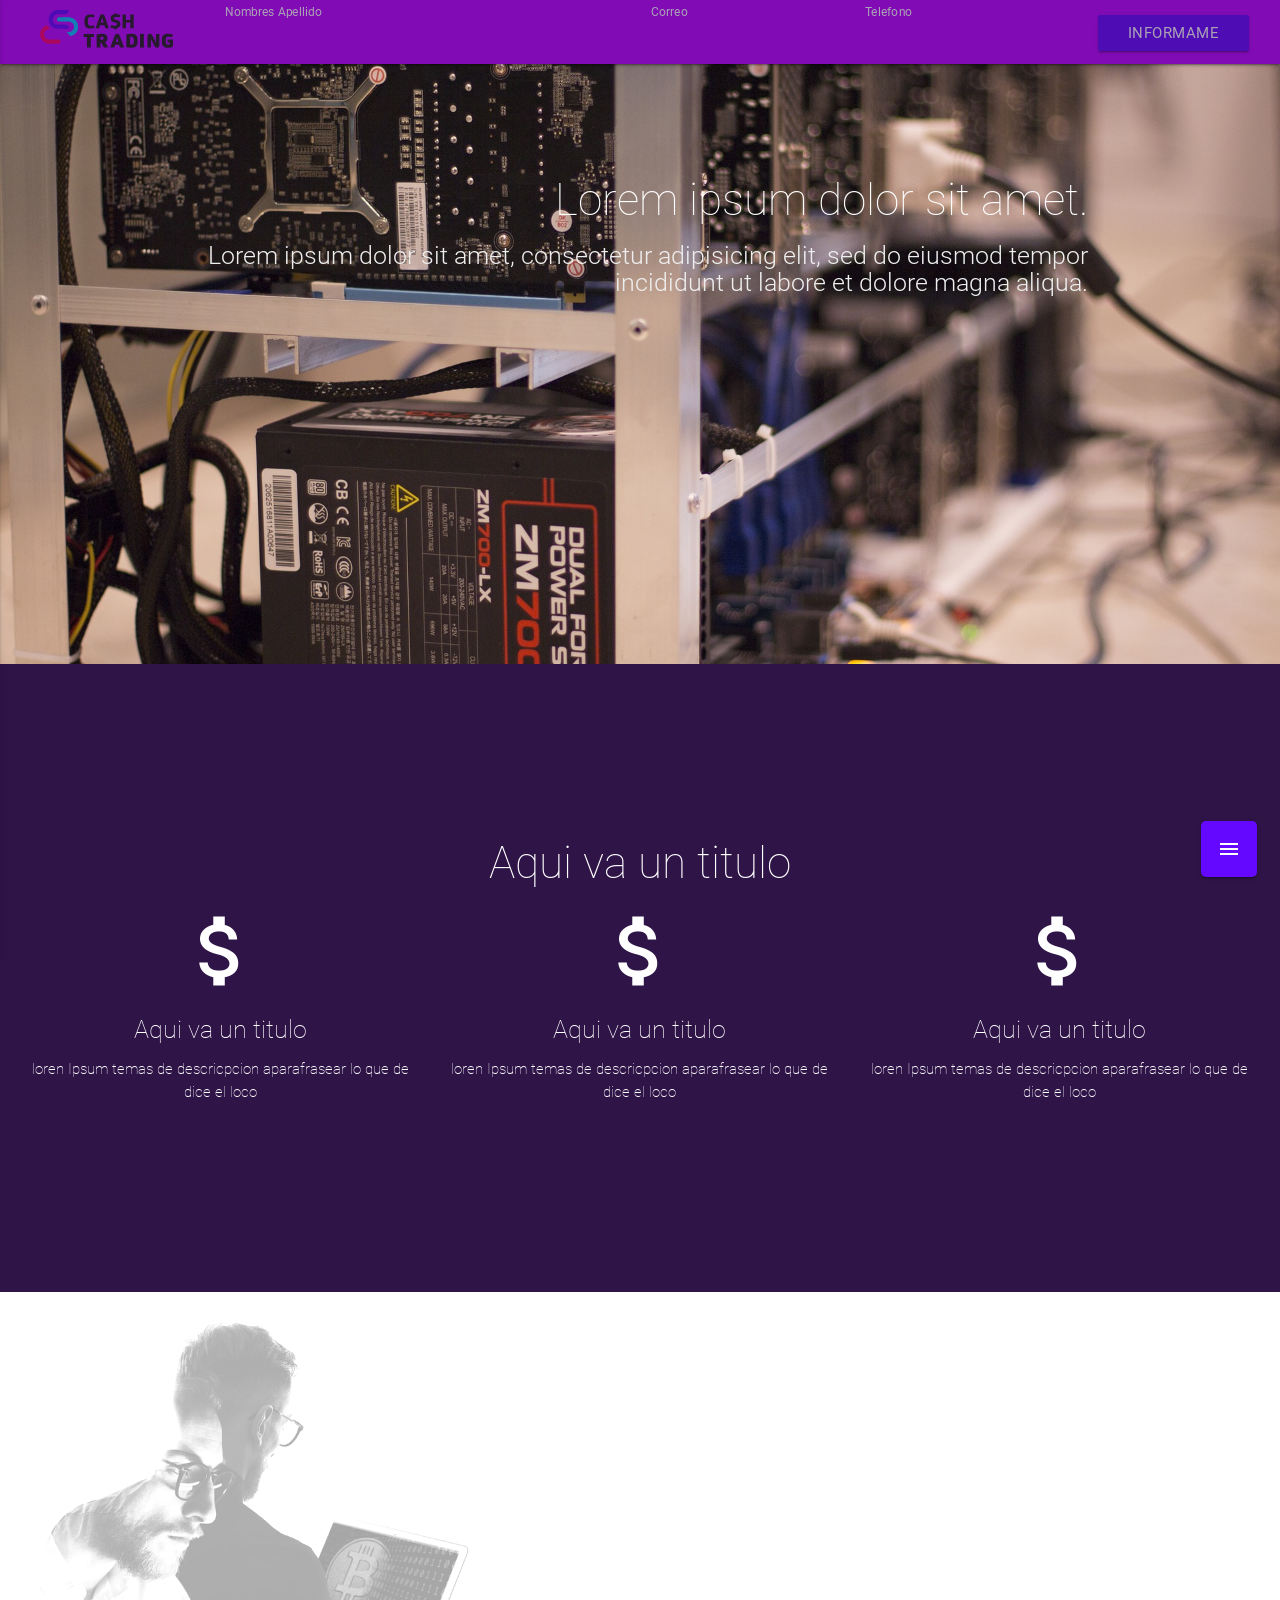
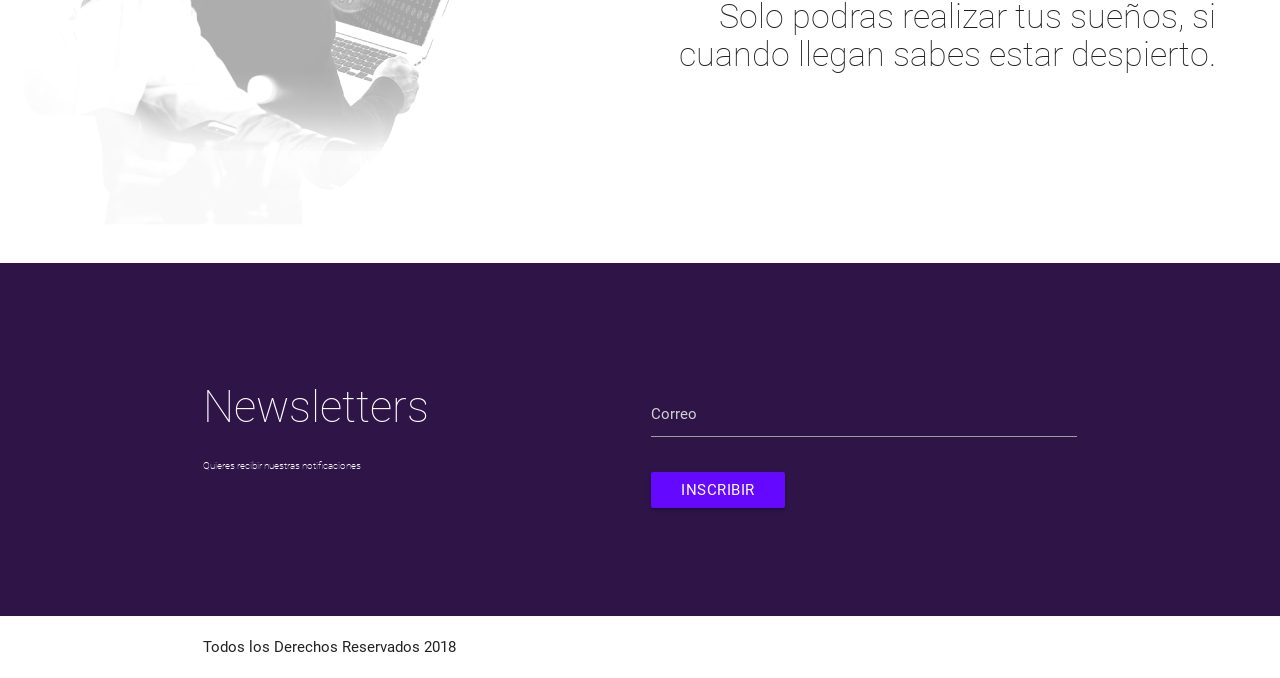
<file: index.html>
<!DOCTYPE html>
<html lang="en">
<head>
  <meta http-equiv="Content-Type" content="text/html; charset=UTF-8"/>
  <meta name="viewport" content="width=device-width, initial-scale=1, maximum-scale=1.0"/>
  <title>Luis Bernal</title>

  <!-- CSS  -->
  <link href="https://fonts.googleapis.com/icon?family=Material+Icons" rel="stylesheet">
  <link href="css/materialize.css" type="text/css" rel="stylesheet" media="screen,projection"/>
  <link href="css/style.css" type="text/css" rel="stylesheet" media="screen,projection"/>
</head>
<body>


  <div class="fixed-action-btn Vertical click-to-toggle">
    <a class="btn-floating btn-large">
      <i class="material-icons">menu</i>
    </a>
    <ul>
      <li><a class="btn-floating " style="background-color: #ab47bc"><i class="material-icons">attach_money</i></a></li>
      <li><a class="btn-floating " style="background-color: #8e24aa"><i class="material-icons">trending_up</i></a></li>
      <li><a class="btn-floating " style="background-color: #6a1b9a"><i class="material-icons">payment</i></a></li>
    </ul>
  </div>


<!--slideformmovil-->

<style type="text/css">
@media only screen and (min-width: 992px) {
.que {
  display: none !important;
 }
}

@media only screen and (max-width: 992px) {
  .que {
    display: block !important;
  }
}
</style>

<ul id="slide-out" class="side-nav">
    <li>
        <div class="user-view">
        <img  src="img/logo.svg" style="width: 50%; height: 50%;" >
        <span class="black-text name">Podemos Informarte</span>
        <span class="black-text email">Solo llenas tus Datos</span>
        </div>
    </li>
    <li style="margin-left: 10px; margin-right: 10px;">      
      <label for="first_name" class="black-text">Nombres Apellido</label>
      <input placeholder="Ingresa Nombre" id="first_name" type="text">
    </li>
    <li style="margin-left: 10px; margin-right: 10px;">      
      <label for="first_name" class="black-text">Correo</label>
      <input placeholder="Ingresa Correo" id="first_name" type="text">
    </li>
    <li style="margin-left: 10px; margin-right: 10px;">      
      <label for="first_name" class="black-text">Telefono</label>
      <input placeholder="Ingresa Numero" id="first_name" type="text">
    </li>
    <li style="margin-left: 10px; margin-right: 10px;">      
      <label for="first_name" class="black-text">Direccion</label>
      <input placeholder="Ingresa Donde vives" id="first_name" type="text">
    </li>
     <li style="margin-left: 10px; margin-right: 10px;">      
      <button class="btn black-text" type="submit">Informame</button>
    </li>
  </ul>

 <!--slideformmovil-->
     
<!--navbarform-->

  <div class="navbar-fixed">
    <nav>
      <div class="nav-wrapper" align="center">
        <a class="brand-logo que"> <a href="#" data-activates="slide-out" class="button-collapse que">Podemos Informarte</a></a>
          <div class="row hide-on-med-and-down">
            <div class="col s2 input-field">
              <img src="img/logo.svg" style="width: 70%; height: 70%; padding-top: 10px;">
            </div>
            <div class="col s4 input-field"> 
              <label for="first_name" class="white-text">Nombres Apellido</label>
              <input placeholder="" id="first_name" type="text">
            </div>
            <div class="col s2 input-field">  
              <label for="first_name" class="white-text">Correo</label>
              <input placeholder="" id="first_name" type="text">
            </div>
            <div class="col s2 input-field">  
              <label for="first_name" class="white-text">Telefono</label>
              <input placeholder="" id="first_name" type="text">
            </div>
            <div class="col s2 input-field"> 
              <button class="btn white-text" type="submit">Informame</button>
            </div>
          </div>
      </div>
    </nav>
  </div>


<!--navbarform-->





<!--slider-->
<div class="slider">
    <ul class="slides">
      <li>
        <img src="img/slide1.jpg" class="responsive-img"> 
        <div class="caption right-align">
          <h3 class="thin">Lorem ipsum dolor sit amet.</h3>
          <h5 class="light grey-text text-lighten-3">Lorem ipsum dolor sit amet, consectetur adipisicing elit, sed do eiusmod
          tempor incididunt ut labore et dolore magna aliqua. </h5>
        </div>
      </li>
      <li>
        <img src="img/slide2.jpg" class="responsive-img"> 
        <div class="caption right-align">
          <h3 class="thin black-text">Lorem ipsum dolor sit amet.</h3>
          <h5 class="light black-text text-lighten-3">Lorem ipsum dolor sit amet, consectetur adipisicing elit, sed do eiusmod
          tempor incididunt ut labore et dolore magna aliqua. </h5>
        </div>
      </li>
    </ul>
  </div>   
<!--slider-->


<div class="row" style="background-color: #2f1448;" align="center">
  <div class="col s12 white-text" style="padding-bottom: 12%; padding-top: 12%;">
    <h3 class="thin">Aqui va un titulo</h3>
        <div class="row">
          <div class="col s4">
            <i class="material-icons" style="font-size: 92px;">attach_money</i>
            <h5 class="thin">Aqui va un titulo</h5>
            <p class="thin">loren Ipsum temas de descricpcion aparafrasear lo que de dice el loco</p>
          </div>
          <div class="col s4">
          <i class="material-icons" style="font-size: 92px;">attach_money</i>
            <h5 class="thin">Aqui va un titulo</h5>
            <p class="thin">loren Ipsum temas de descricpcion aparafrasear lo que de dice el loco</p>
          </div>
          <div class="col s4">
            <i class="material-icons" style="font-size: 92px;">attach_money</i>
            <h5 class="thin">Aqui va un titulo</h5>
            <p class="thin">loren Ipsum temas de descricpcion aparafrasear lo que de dice el loco</p>
          </div>
        </div>
  </div>
</div>

<div class="" style="background-image: url(img/tipolaptop.png); background-repeat: no-repeat; " >
  <div class="row" align="right">
    <div class="col s6 offset-s6 " style="padding-right: 5%;margin-top: 10%;margin-bottom: 10%;">
       <h4 class="thin" style="padding-top: 25%; padding-bottom: 5%;">Solo podras realizar tus sueños,  si cuando llegan sabes estar despierto.</h4>
    </div>
  
  </div>
</div>

<div class="" style="background-color: #2f1448;">
  <div class="row container vertical">
    <div class="col l6 m6 white-text" style="padding-top: 11%;">
      <!---hola aqui no sabia que hace-->
      <h3 class="thin">Newsletters<p style="font-size: 10px;">Quieres recibir nuestras notificaciones</p></h3>
    </div>
    <div class="col l6 m6 white-text" style="padding-bottom: 12%; padding-top: 12%;">
        <form action="">
              <div class="input-field" style="font-size: 2rem;">
                <input placeholder="Correo" id="first_name" type="text" class="validate">
              </div>
              <div class="input-field">
              <button class="btn" type="submit">Inscribir</button>
            </div>
        </form>
    </div>
  </div>
</div>

<div class="row container">
  <div class="col l6 m6 s6">Todos los Derechos Reservados 2018</div>
</div>

  <!--  Scripts-->
  <script src="https://code.jquery.com/jquery-2.1.1.min.js"></script>
  <script src="js/materialize.js"></script>

  <script type="text/javascript">
    $(document).ready(function() {
        $('select').material_select();
        $('.slider').slider({
          indicators: false,
          height: 600
        });
        $(".button-collapse").sideNav();

      });
    </script>


  </body>
</html>
</file>
<file: css/style.css>
/* Custom Stylesheet */
/**
 * Use this file to override Materialize files so you can update
 * the core Materialize files in the future
 *
 * Made By MaterializeCSS.com
 */

.icon-block {
  padding: 0 15px;
}
.icon-block .material-icons {
	font-size: inherit;
}
</file>
